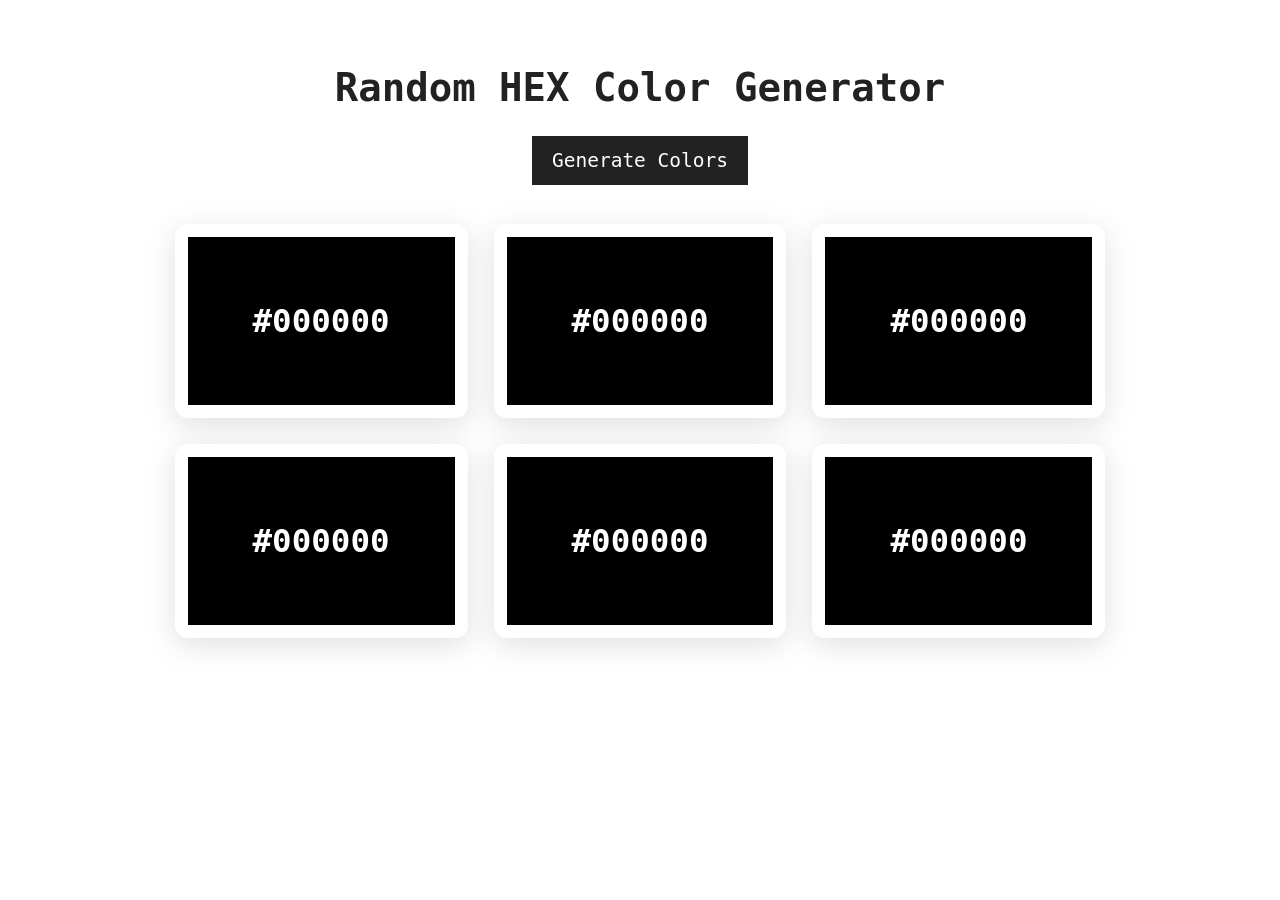
<file: asses/index.html>
<!DOCTYPE html>
<html lang="en">
<head>
    <meta charset="UTF-8">
    <meta http-equiv="X-UA-Compatible" content="IE=edge">
    <meta name="viewport" content="width=device-width, initial-scale=1.0">
    <title>RANDOM</title>
    <link rel="stylesheet" href="./style.css">
</head>
<body>
    <h1>Random HEX Color Generator</h1>
    <button onclick="generateColors()" >Generate Colors</button>
    <div class="colors-container" id="hidden">
        <div class="color-box">
            <h2>#000000</h2>
        </div>
        <div class="color-box">
            <h2>#000000</h2>
        </div>
        <div class="color-box">
            <h2>#000000</h2>
        </div>
        <div class="color-box">
            <h2>#000000</h2>
        </div>
        <div class="color-box">
            <h2>#000000</h2>
        </div>
        <div class="color-box">
            <h2>#000000</h2>
        </div>
    </div>
    
    <script src="./random.js"></script>
</body>
</html>
</file>
<file: asses/style.css>
*{
    font-family: monospace;
    margin: 0;
    padding: 0;
    box-sizing: border-box;
    outline: none;
    border: none;
    transition:all 0.2s linear;
    color: #1afdce;
}
body{
    padding: 5rem 9%;
    display: flex;
    flex-direction: column;
    align-items: center;
}
h1{
    color: #222;
    font-size: 3rem;
    padding-bottom: 2rem;

}
button{
    background-color:#222 ;
    color: #fff;
    padding: 1rem 1.5rem;
    font-size: 1.5rem;
    cursor: pointer;
}
.colors-container{
    margin-top: 3rem;
    display: flex;align-items: center;
    justify-content: center;
    flex-wrap: wrap;
    gap: 2rem;

}
.colors-container .color-box h2{
    background-color: #000;
    color: #fff;
    padding: 5rem 5rem;
    font-weight: 800;
    font-size: 2.5rem;

}
.colors-container .color-box {
    background-color: #fff;
    padding: 1rem;
    border-radius: 1rem;
    box-shadow: rgba(100, 100, 111, 0.2) 0px 7px 29px 0px;
}
</file>
